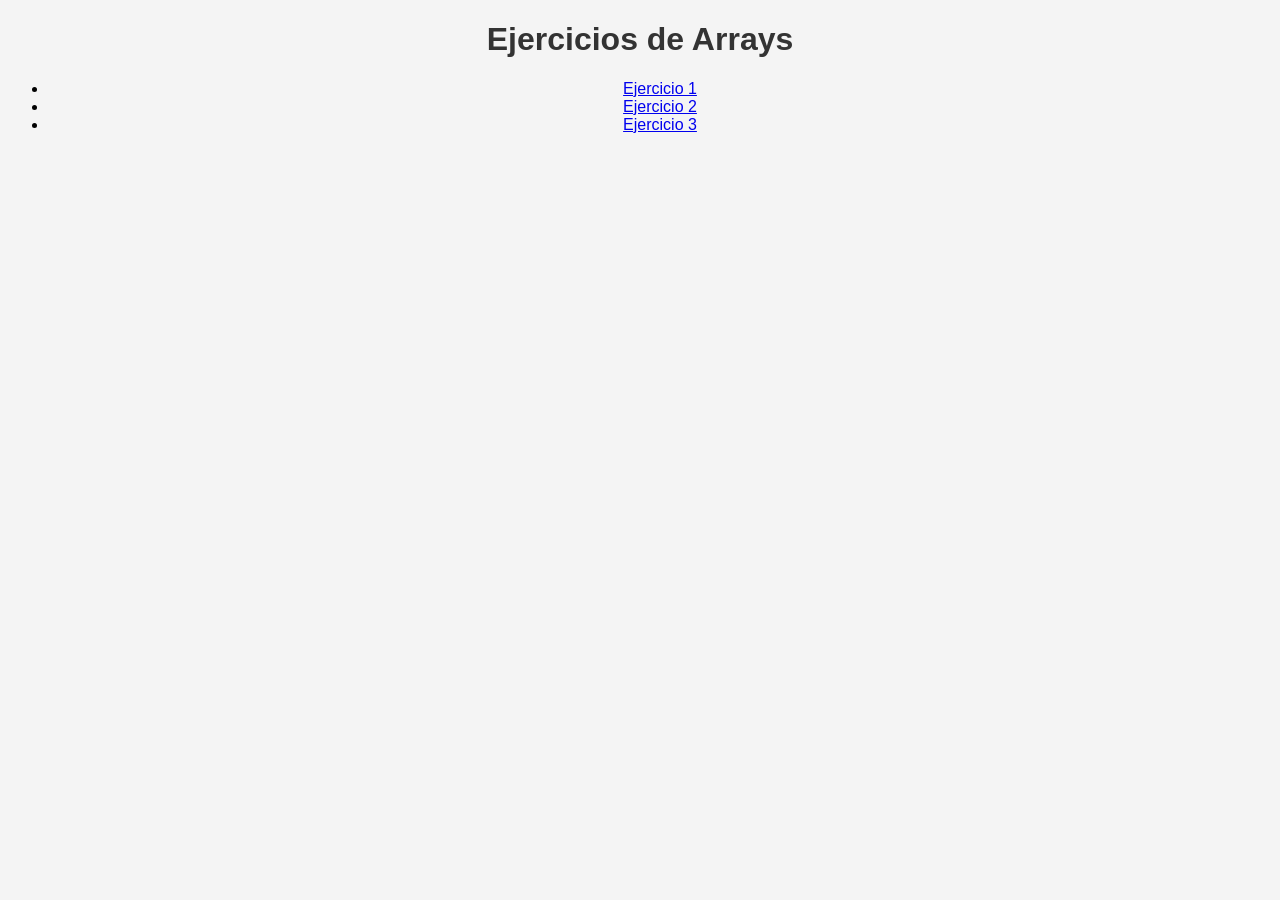
<file: index.html>
<!DOCTYPE html>
<html lang="es">
<head>
    <meta charset="UTF-8">
    <title>Ejercicios Arrays</title>
    <link rel="stylesheet" href="estilos.css">
</head>
<body>

<h1>Ejercicios de Arrays</h1>

<ul>
    <li><a href="ejercicio1.html">Ejercicio 1</a></li>
    <li><a href="ejercicio2.html">Ejercicio 2</a></li>
    <li><a href="ejercicio3.html">Ejercicio 3</a></li>
</ul>

</body>
</html>
</file>
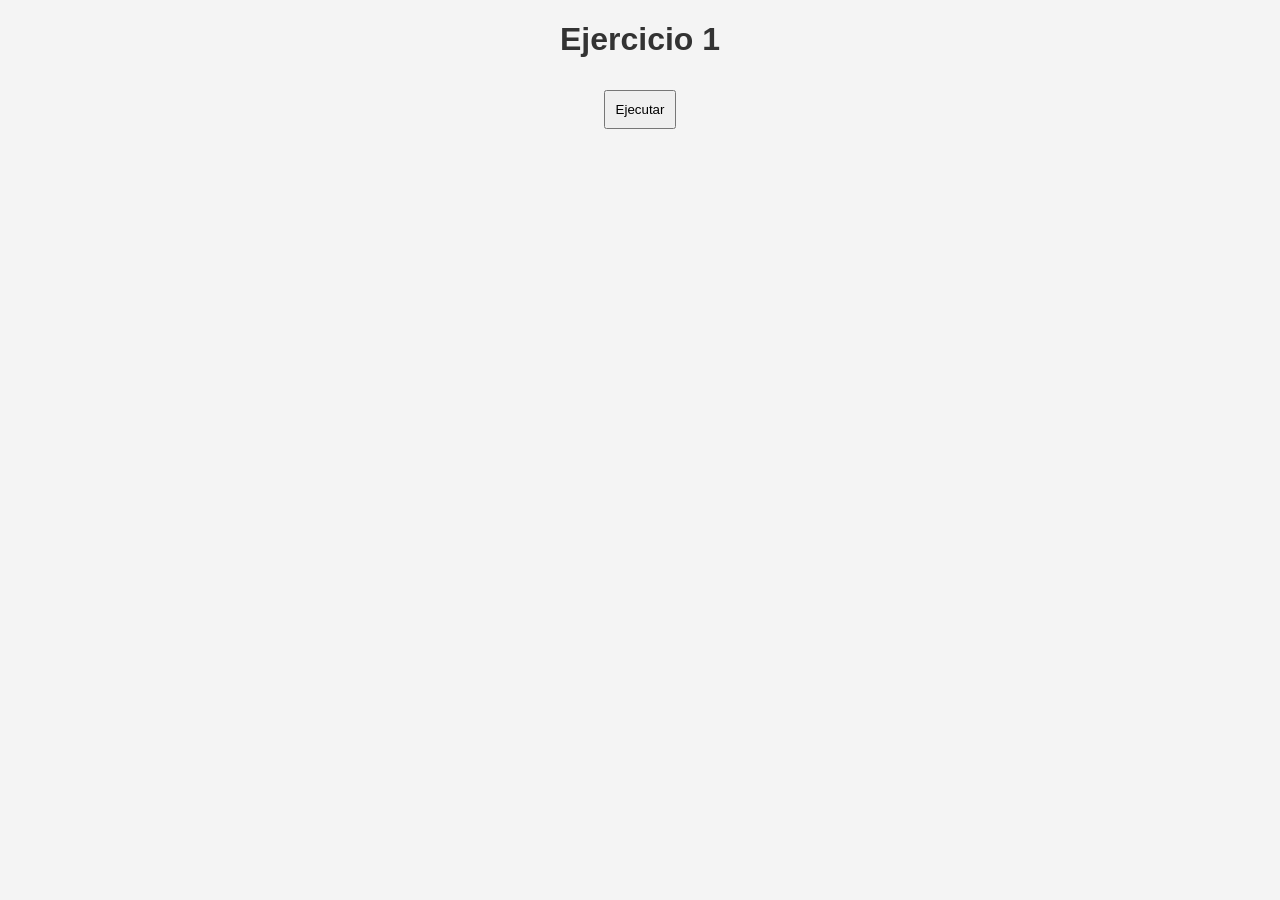
<file: ejercicio1.html>
<!DOCTYPE html>
<html lang="es">
<head>
    <meta charset="UTF-8">
    <title>Ejercicio 1</title>
    <link rel="stylesheet" href="estilos.css">
</head>
<body>

<h1>Ejercicio 1</h1>

<button onclick="ejecutar()">Ejecutar</button>

<div id="resultado"></div>

<script src="ejercicio1.js"></script>
</body>
</html>
</file>
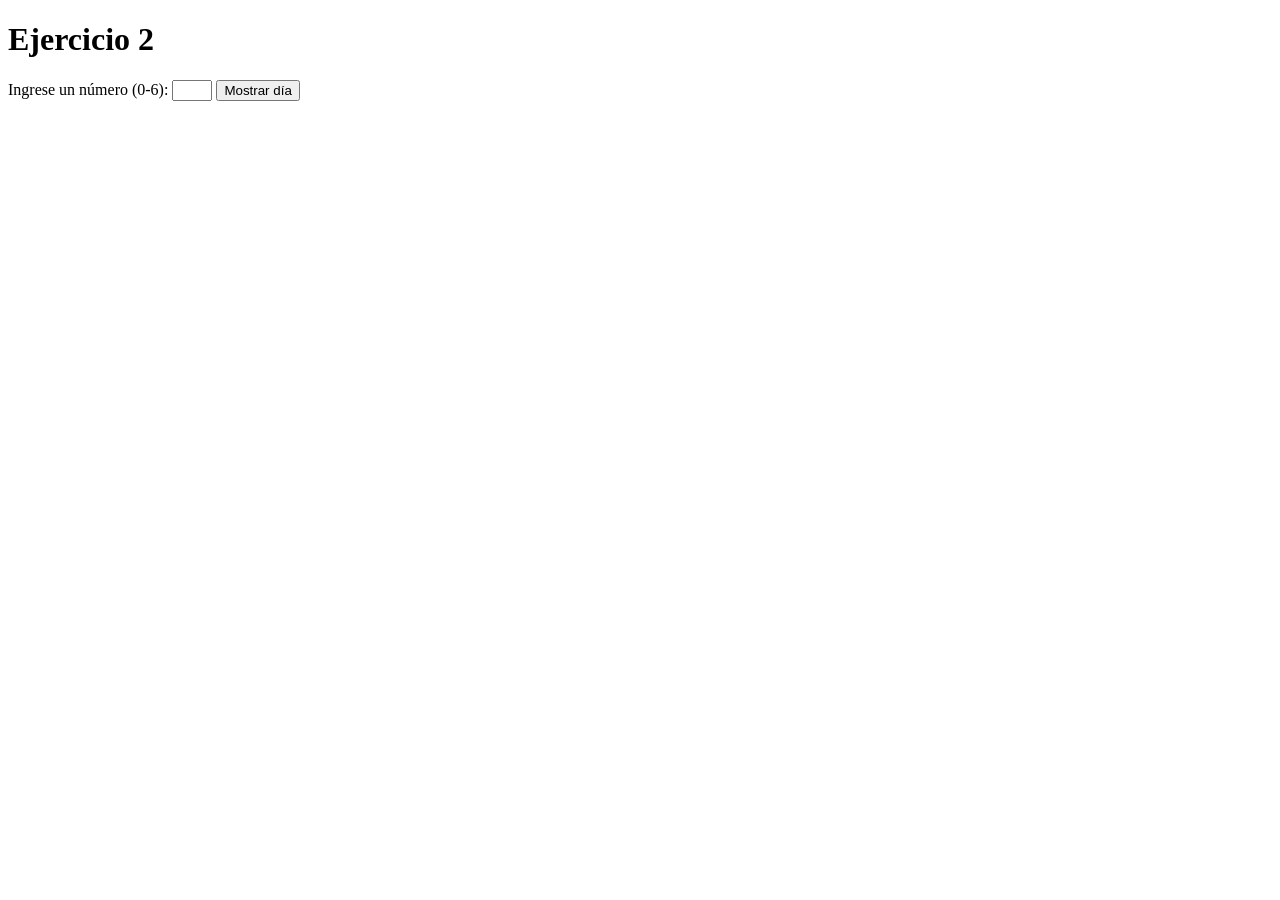
<file: ejercicio2.html>
<!DOCTYPE html>
<html lang="es">
<head>
    <meta charset="UTF-8">
    <title>Ejercicio 2</title>
</head>
<body>

<h1>Ejercicio 2</h1>

<form id="formDia">
    <label>Ingrese un número (0-6):</label>
    <input type="number" id="numero" min="0" max="6" required>
    <button type="submit">Mostrar día</button>
</form>

<p id="resultado"></p>

<script src="ejercicio2.js"></script>
</body>
</html>
</file>
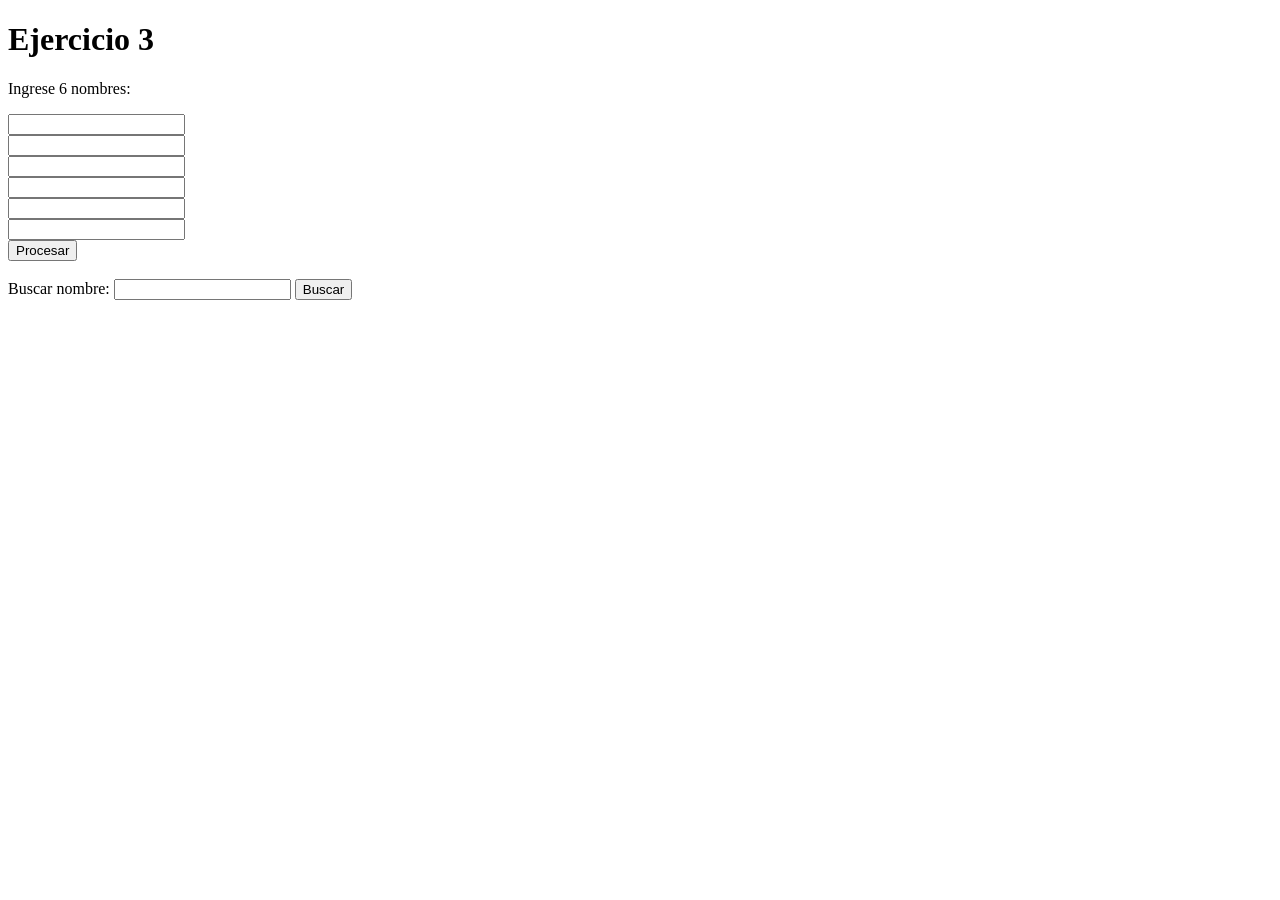
<file: ejercicio3.html>
<!DOCTYPE html>
<html lang="es">
<head>
    <meta charset="UTF-8">
    <title>Ejercicio 3</title>
</head>
<body>

<h1>Ejercicio 3</h1>

<form id="formNombres">
    <p>Ingrese 6 nombres:</p>

    <input type="text" required><br>
    <input type="text" required><br>
    <input type="text" required><br>
    <input type="text" required><br>
    <input type="text" required><br>
    <input type="text" required><br>

    <button type="submit">Procesar</button>
</form>

<br>

<form id="formBuscar">
    <label>Buscar nombre:</label>
    <input type="text" id="buscar" required>
    <button type="submit">Buscar</button>
</form>

<div id="resultado"></div>

<script src="ejercicio3.js"></script>
</body>
</html>
</file>
<file: estilos.css>
body {
    font-family: Arial;
    text-align: center;
    background-color: #f4f4f4;
}

h1 {
    color: #333;
}

button {
    padding: 10px;
    margin: 10px;
    cursor: pointer;
}
</file>
